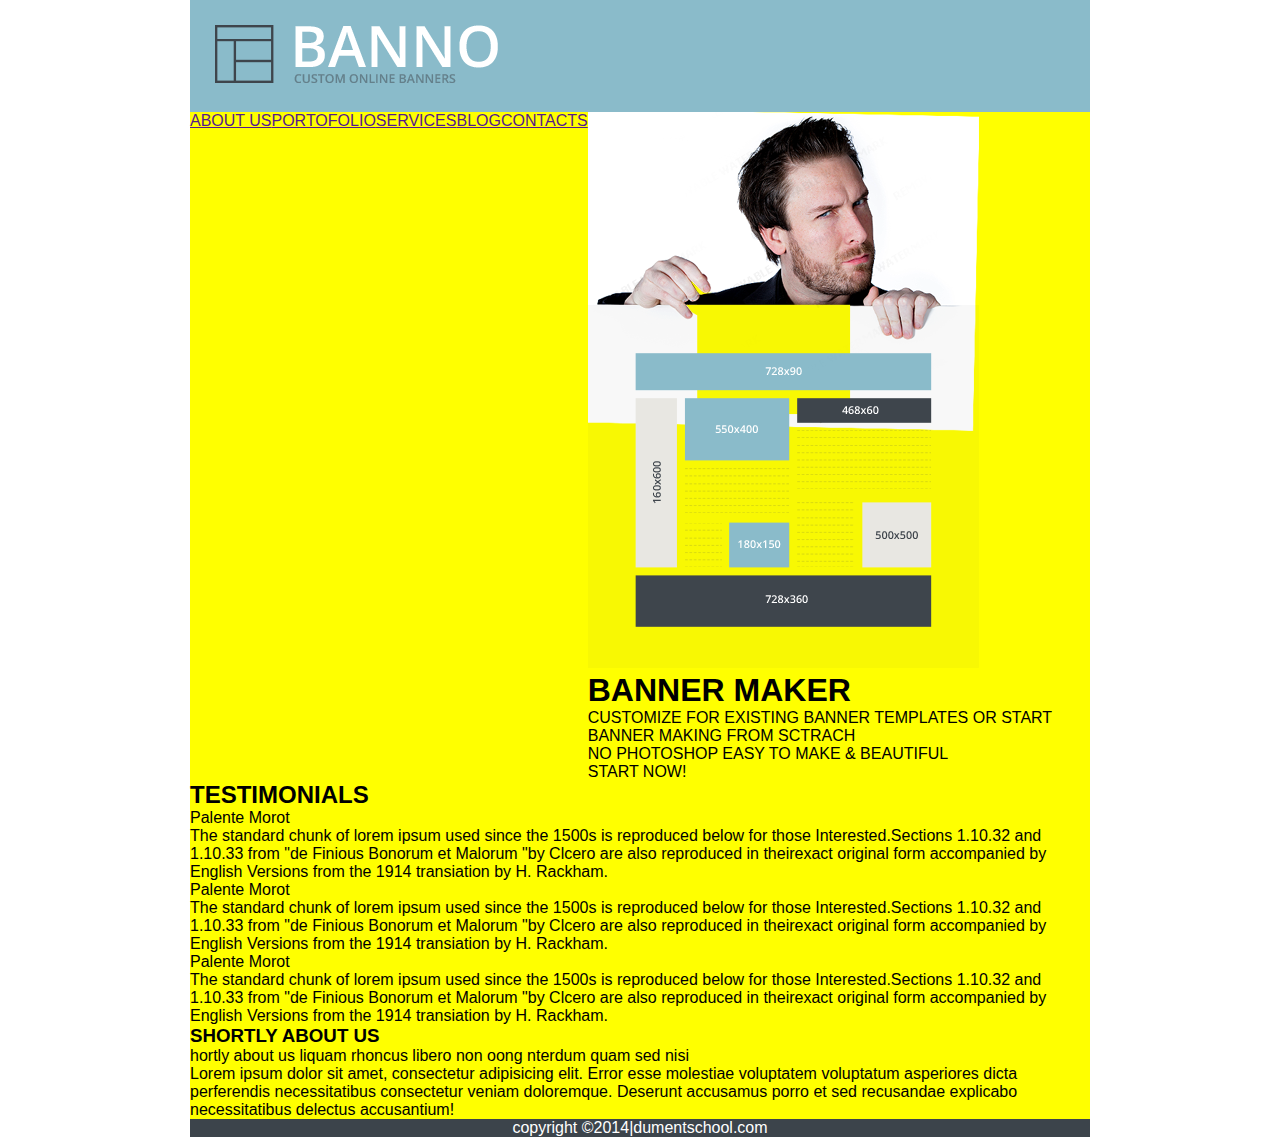
<file: Latihan-lagi-2-kolom/Index.html>
<!DOCTYPE html>
<html lang="en">
<head>
    <meta charset="UTF-8">
    <meta http-equiv="X-UA-Compatible" content="IE=edge">
    <meta name="viewport" content="width=device-width, initial-scale=1.0">
    <title>Document</title>
    <link rel="stylesheet" href="style.css">
</head>
<body>
    <div class="container">
        <header>
            <img src="images/logo.png"alt="Logo Banno"/>
        </header>
        <menu>
            <ul>
                <li><a href="">ABOUT US</a></li>
                <li><a href="">PORTOFOLIO</a></li>
                <li><a href="">SERVICES</a></li>
                <li><a href="">BLOG</a></li>
                <li><a href="">CONTACTS</a></li>
            </ul>
        </menu>
        
        <article>
            <div class="article-top">
                <div class="article-top-left">
                    <img src="images/page1_img.png"alt="page-one"/>

                </div>
                <div class="article-top-right">
                    <h1>BANNER MAKER</h1>
                    <p>CUSTOMIZE FOR EXISTING BANNER TEMPLATES OR START BANNER MAKING FROM SCTRACH <br>NO PHOTOSHOP EASY TO MAKE & BEAUTIFUL</p>
                    <p>START NOW!</p>

                </div>

            </div>
            
            
            <h2>TESTIMONIALS</h2>
              <p>Palente Morot</p>
              <p>The standard chunk of lorem ipsum used since the 1500s is reproduced below for those Interested.Sections 1.10.32 and 1.10.33 from "de Finious Bonorum et Malorum "by Clcero are also reproduced in theirexact original form accompanied by English Versions from the 1914 transiation by H. Rackham.</p>
              <p>Palente Morot</p>
              <p>The standard chunk of lorem ipsum used since the 1500s is reproduced below for those Interested.Sections 1.10.32 and 1.10.33 from "de Finious Bonorum et Malorum "by Clcero are also reproduced in theirexact original form accompanied by English Versions from the 1914 transiation by H. Rackham.</p>
              <p>Palente Morot</p>
              <p>The standard chunk of lorem ipsum used since the 1500s is reproduced below for those Interested.Sections 1.10.32 and 1.10.33 from "de Finious Bonorum et Malorum "by Clcero are also reproduced in theirexact original form accompanied by English Versions from the 1914 transiation by H. Rackham.</p>
            <h3>SHORTLY ABOUT US</h3>
              <p>hortly about us liquam rhoncus libero non oong nterdum quam sed nisi</p>
              <p>Lorem ipsum dolor sit amet, consectetur adipisicing elit. Error esse molestiae voluptatem voluptatum asperiores dicta perferendis necessitatibus consectetur veniam doloremque. Deserunt accusamus porro et sed recusandae explicabo necessitatibus delectus accusantium!</p>
            
        </article>
        <footer>
           <p>copyright &copy;2014|dumentschool.com</p> 
        </footer>
        

    </div>
    
</body>
</html>
</file>
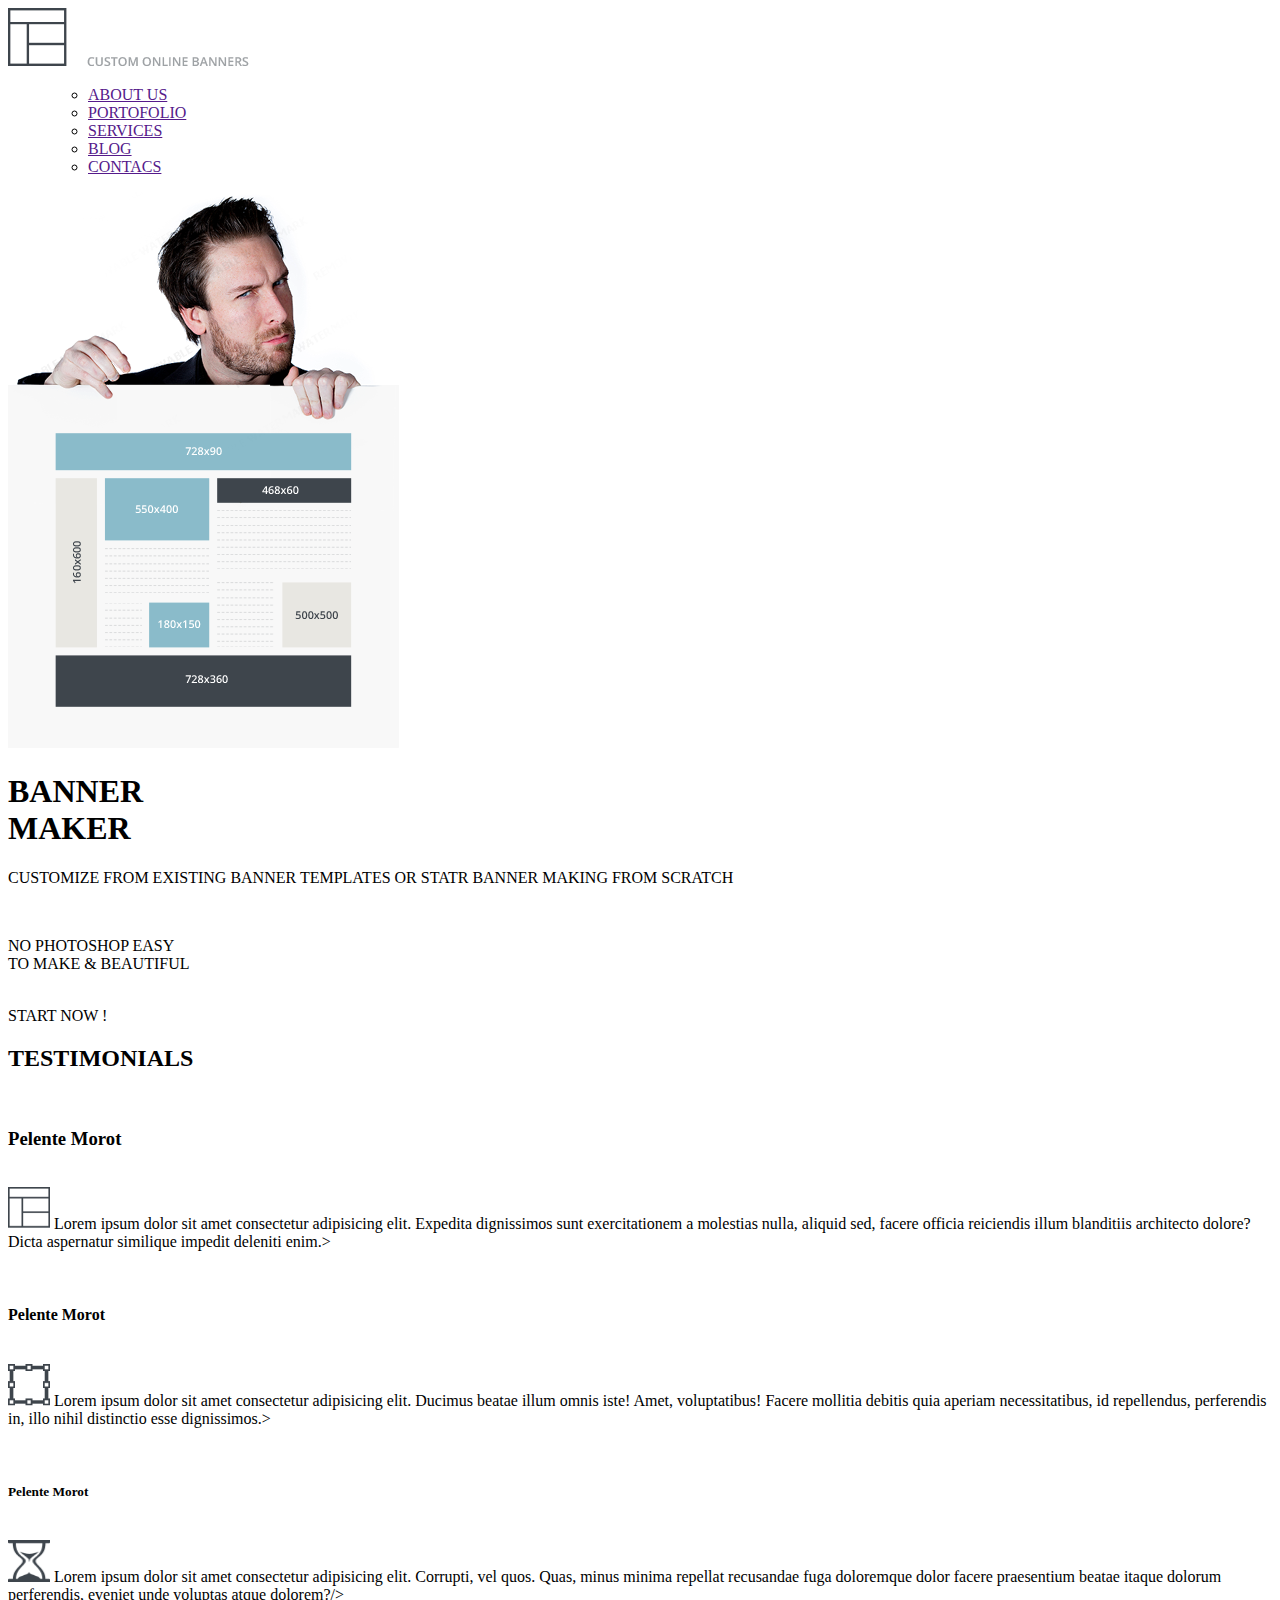
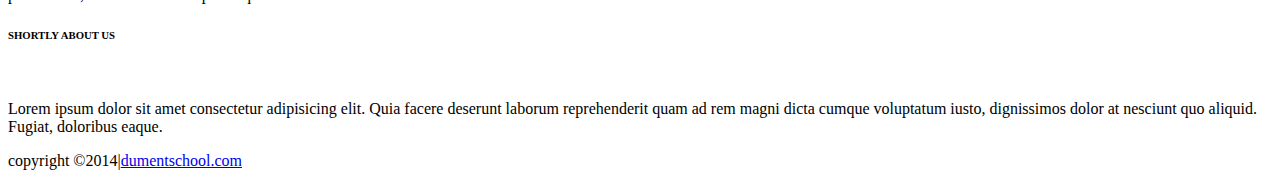
<file: web-2-kolom/index.html>
<!DOCTYPE html>
<html lang="en">
<head>
    <meta charset="UTF-8">
    <meta http-equiv="X-UA-Compatible" content="IE=edge">
    <meta name="viewport" content="width=device-width, initial-scale=1.0">
    <title>Banno</title>
    <link rel="stylesheet" href="style.css">
</head>
<body>
    <div class="container">
        <Header>
            <img src="images/logo.png" alt="LOGO BANNO"/>
        </Header>
        
        <Menu>
            <ul>
                <li><a href="">ABOUT US</a></li>
                <li><a href="">PORTOFOLIO</a></li>
                <li><a href="">SERVICES</a></li>
                <li><a href="">BLOG</a></li>
                <li><a href="">CONTACS</a></li>
            </ul>
        </Menu>
        
        <article>
            <div class="article-top">
                <div class="article-top-left">
                    <img src="images/page1_img.png"alt="Page one"width="391"height="556"/>
                </div>
            <div class="article-top-right">
                <h1>BANNER<br>MAKER</h1>
                <P class="paragraph-satu"> CUSTOMIZE FROM EXISTING BANNER TEMPLATES OR STATR BANNER MAKING FROM SCRATCH </P>
                <br>
                   <p class="paragraph-dua"> NO PHOTOSHOP EASY <br/>TO MAKE & BEAUTIFUL </P>
                    <br>
                    <div class="box">START NOW !</div>
            </div>
            </div>
            
            
        <div class="article-bottom">
            <div class="article-bottom-left">
                 <h2>TESTIMONIALS</h2>
                 <br>
                 <h3>Pelente Morot</h3>
                 <br>
                 <img class="kiri-satu" src="images/icon1.png" alt="icon mean"width="42"height="42" <p class="paragraph-tiga"> Lorem ipsum dolor sit amet consectetur adipisicing elit. Expedita dignissimos sunt exercitationem a molestias nulla, aliquid sed, facere officia reiciendis illum blanditiis architecto dolore? Dicta aspernatur similique impedit deleniti enim.></p>
                 <br>
                 <h4>Pelente Morot</h4>
                 <br>
                 <img class="kiri-dua"src="images/icon2.png"width="42"height="42"/ <p class="paragraph-empat"> Lorem ipsum dolor sit amet consectetur adipisicing elit. Ducimus beatae illum omnis iste! Amet, voluptatibus! Facere mollitia debitis quia aperiam necessitatibus, id repellendus, perferendis in, illo nihil distinctio esse dignissimos.></p>
                 <br>
                 <h5>Pelente Morot</h5>
                 <br>
                 <img class="kiri-tiga" src="images/icon3.png"width="42"height="42"<p class="paragraph-lima"> Lorem ipsum dolor sit amet consectetur adipisicing elit. Corrupti, vel quos. Quas, minus minima repellat recusandae fuga doloremque dolor facere praesentium beatae itaque dolorum perferendis, eveniet unde voluptas atque dolorem?/><p>
                 
            </div>
            <div class="article-bottom-right">
                  <h6> SHORTLY ABOUT US</h6>
                  <br>
                  <p class="paragraph-enam"> Lorem ipsum dolor sit amet consectetur adipisicing elit. Quia facere deserunt laborum reprehenderit quam ad rem magni dicta cumque voluptatum iusto, dignissimos dolor at nesciunt quo aliquid. Fugiat, doloribus eaque.</p>

            </div>
        </div>
        </article>
        
        <Footer>
        <p>copyright &copy;2014|<a href="dumentschool.com">dumentschool.com</a></p> 


        </Footer>

    </div>
    
</body>
</html>
</file>
<file: Latihan-lagi-2-kolom/style.css>
*{
    padding: 0;
    margin: 0;
}
body{
    font-family: Arial, Helvetica, sans-serif;
}
.container{
    width: 900px;
    margin: auto;
}
header{
    background-color:#8abbca;
    padding: 25px;
}
menu{
    background-color: #3c444b;

}

menu ul{
    list-style: none;
    float: left;
}

menu ul li{
    float: left;
}  
article{
    background-color: yellow;
 
}

.article-top{
    overflow: hidden;
    
}
.article-top-left{
    float: left;
}

footer{
    background-color: #3c444b;
    text-align: center;
  
}
footer p{
    color: white;
   
}
</file>
<file: web-2-kolom/style.css>
졖 S��F���ʒ�~*�=ܽ���{-�u��Q5J���o�w &e����M���oG������ShSEir�s��	� �&KZ"k�E��ɧl#_���"45JsGi�?� ��r��A�ɼH��{��'V�U���(�I;Ǆ��CN,���_qG�(2�N���e)�"�맺?��R��T��el�������/[ő����)(K�a�0�,|n!��3^c�ȬXhJ�6b_Ռw�z�}� 1I/��"Q���f�_�����l�k2��M�҆m���R{���o0I ��2W'k�wY�4��[�Y�_�?S�lZ��f<����h[��$H�,'DD-�L5ռN�Eo��3�e`Uj"��M�ڨ-�I�v^G�	��j����`�ݟ�b;'[���&�S��\�ِ� �8�?7ԯ�ʎǾ3,W�X@�!9S@S��7��1�<e����W��|I0RN�Yv��DjN=mD�Բj�)kj������ ��d����u2��Ⱦ�`��-�����-���fK�I=��˙((|zV?~R��+����9u���Y�l�s�g+z���+�Ff����S�<���h]ֈ+V���pRЫ���\c�ǯ?&��£��:�,i��	-ގ�b�o��֞�v�����L�%��ݥl�5�RKW]m��w/H�����'	Z]C��%w¨@d�M�����=�۶��vTVq�9c�)bs�6K[:�
��H�m��EG'}���B���֏TM:a�K�}�e�宭����8��5����f$4%Z�kP��`����g:n��ϊ��4�Ae��Z�{	�������w�֞/<g�h'�9C!�Xh�4mGk�l���ZaD���u���?���A�,����a��I/[���>�}�vqb��s�&Md��\)�3a������[�`�8���B�B��ξ��q������?��':�8��&L%�Дh-���������V��^9���N}�A��xv�L��2-��:�[��w[�-���D��<�ФKj��5�y 4�6(�Df4h�㭯)u2�V&S�	��˚
�%�Ri�g}�X�����QEh0Mz��v%[d�����mݫ6�u25�̚'p��HCՉ���X�!�k���r���yr����z2}�d�b��Ю�<�]�N6�Y�&CS�M������2Y_;���M�y 4�o������~W�=k_RR˱Z��u���RJ:KIC'��Ģ�ڇD�ji�O��]i�y�{���(^�1V��Uhb��������s��2���L�:�ܮ�h�5w��U"���ɴ�"��ׯ6��<ZtE��ד��yKr�R���i�ɜ}���&Ld���\њ:qШDkl�Bh1	�������\ەF�e�;]�6M��׊�5Y_3]�M�Q!��L�:Y��~���m»N�55�vB+3��ۀ6E-�!��m}�(ە�Z�6�e���Dk	;�L	��kEb�MB���k�3+�yf���ܹ���^u\OI�y��kդ������B�7(��	���<+&�'�^d��Kl�ih��hS���{��k�3W�����>cJT��^�f�$*�)bs�k)��ԣ�hS��t
ɴk�#�+%�w߭��q����C(���J�)bB�'��m��K_ۺ��>Q��'T�e���!��Kj%�QѦ��Fd���Y`���ޞ/>�J/�]	���WZrm�Z`饾m}��i�]	�M-6C�^�[jm����ەR�?]��=�D��!4��5��Z��%�G���]?(�S_Ch�e:��黳��Η���ס���Nh.�Ѧ���i�֧���Z}��)ۀӦ�M����g�(��E6����J����C'-�`B�x��<�|���n��5Q\'�2�V~J�"�VaP�m[�gmy�=ʲQO/��؜����z��6E1�~u2g��6Wj�[O���y�ͽ~�d�5��Hh������c�F�s�o�A�!��dm�R�w��<ڝB����SRK���!4=�ЊN{���i��ǽ])�0��ihZL��y.�MQȅ�a[�z�B�Т'6�QE]h�B�$����wo��+�r=B^l���,�ݦ���F�"����2��_ݪ��Ad-�4T����Z�6�)�Oh:���o��5�:٘���X�V�Ѧ(�B�)���Т+5�����*4�O!?$&��gB�{Z�6�ط)����l���]���}I�B�}�M��JCiSTk����ǝ^����Bl��ۨ�����oN���M���ޮD���Bl��kN�\�e�jS��tm�3�r���ns������:ZSO{W��ŷMQ BӭN�S�L���Eqcɒm�#ݦ�O����'#B~
9B����R��&�)��i�~M�S�[ı�����t
9B�J�P��Вۨ"զh&Bӻ���"c=B����6E)�:f/Rm���nm}��J?��02���Yl^��<��EbU�B�p�R�ܸ��s�<DF����2Un�jS
</file>
